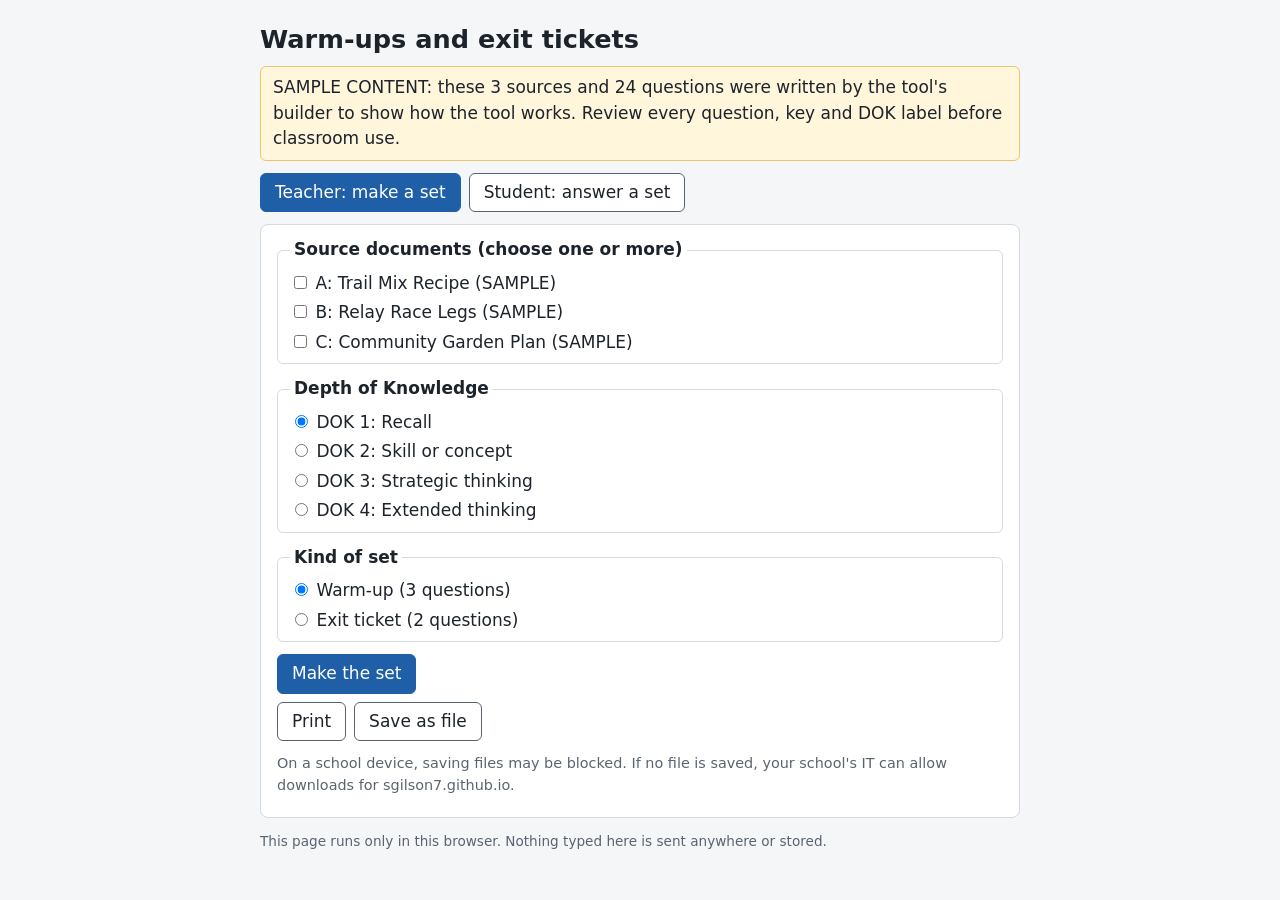
<file: index.html>
<!doctype html>
<html lang="en">
<head>
  <meta charset="utf-8">
  <meta name="viewport" content="width=device-width, initial-scale=1">
  <meta http-equiv="Content-Security-Policy" content="default-src 'self'; script-src 'self' 'wasm-unsafe-eval'; connect-src 'self'; style-src 'self'; img-src 'self' data: blob:; font-src 'none'; object-src 'none'; frame-src 'none'; worker-src 'none'; manifest-src 'none'; base-uri 'none'; form-action 'none'">
  <meta name="referrer" content="no-referrer">
  <title>Warm-ups and Exit Tickets</title>
  <link rel="icon" href="data:,">
  <link rel="stylesheet" href="style.css">
  <script type="module" src="app.js"></script>
</head>
<body>
  <header class="no-print">
    <h1>Warm-ups and exit tickets</h1>
    <p id="notice" class="notice"></p>
    <p id="wasm-blocked" class="blocked" role="alert" hidden>This tool could not start because this browser blocks WebAssembly, which the tool needs.
      On a school device, your school's IT can allow WebAssembly for sgilson7.github.io.</p>
    <nav aria-label="Mode">
      <button type="button" id="mode-teacher" aria-pressed="true">Teacher: make a set</button>
      <button type="button" id="mode-student" aria-pressed="false">Student: answer a set</button>
    </nav>
  </header>

  <main>
    <section id="teacher" aria-label="Teacher">
      <form id="make-form" class="no-print">
        <fieldset>
          <legend>Source documents (choose one or more)</legend>
          <div id="sources" class="choices"></div>
        </fieldset>
        <fieldset>
          <legend>Depth of Knowledge</legend>
          <div id="levels" class="choices"></div>
        </fieldset>
        <fieldset>
          <legend>Kind of set</legend>
          <div id="kinds" class="choices"></div>
        </fieldset>
        <button type="submit" id="make">Make the set</button>
      </form>
      <div id="teacher-message" class="message no-print" role="alert"></div>
      <div id="teacher-actions" class="actions no-print" hidden>
        <button type="button" id="print">Print</button>
        <button type="button" id="save">Save as file</button>
        <p class="help">On a school device, saving files may be blocked. If no file is saved,
          your school's IT can allow downloads for sgilson7.github.io.</p>
      </div>
      <div id="teacher-set"></div>
    </section>

    <section id="student" aria-label="Student" hidden>
      <form id="open-form" class="no-print">
        <label for="code-input">Set code</label>
        <input id="code-input" autocomplete="off" spellcheck="false" placeholder="W3-AB-A3A-B3A-A3B">
        <button type="submit" id="open">Open the set</button>
        <label for="file-input" class="file-label">or open a saved set file</label>
        <input type="file" id="file-input" accept=".txt,text/plain">
        <p class="help">On a school device, opening files may be blocked. If the file chooser does not open,
          your school's IT can allow file selection for sgilson7.github.io.</p>
      </form>
      <div id="student-message" class="message" role="alert"></div>
      <form id="answer-form">
        <div id="student-set"></div>
        <button type="submit" id="check" hidden>Check my answers</button>
      </form>
      <p id="summary" class="summary" role="status"></p>
    </section>
  </main>

  <footer class="no-print">
    <p>This page runs only in this browser. Nothing typed here is sent anywhere or stored.</p>
  </footer>
</body>
</html>
</file>
<file: style.css>
:root {
  --ink: #1d232b;
  --muted: #5a6470;
  --line: #d5dae0;
  --paper: #ffffff;
  --wash: #f4f6f8;
  --accent: #1f5fa8;
  --good: #1d6b3a;
  --bad: #9c2b23;
  --warn-bg: #fff6dc;
  --warn-line: #e7c766;
}

* { box-sizing: border-box; }

body {
  margin: 0;
  padding: 0 16px 32px;
  background: var(--wash);
  color: var(--ink);
  font: 17px/1.5 system-ui, -apple-system, "Segoe UI", Roboto, sans-serif;
}

header, main, footer { max-width: 760px; margin: 0 auto; }
h1 { font-size: 1.6rem; margin: 20px 0 8px; }
h2 { font-size: 1.25rem; margin: 16px 0 4px; }
h3 { font-size: 1rem; margin: 0 0 4px; }

.notice {
  background: var(--warn-bg);
  border: 1px solid var(--warn-line);
  border-radius: 6px;
  padding: 8px 12px;
  margin: 8px 0;
}
.notice.small { font-size: 0.85rem; }
.notice:empty { display: none; }

nav { display: flex; flex-wrap: wrap; gap: 8px; margin: 12px 0; }
nav button[aria-pressed="true"] { background: var(--accent); color: #fff; border-color: var(--accent); }

section, form#open-form {
  background: var(--paper);
  border: 1px solid var(--line);
  border-radius: 8px;
  padding: 12px 16px;
  margin: 12px 0;
}
form#open-form { border: 0; padding: 0; }

fieldset { border: 1px solid var(--line); border-radius: 6px; margin: 0 0 12px; padding: 8px 12px; }
legend { font-weight: 600; padding: 0 4px; }
.choices { display: flex; flex-direction: column; gap: 4px; }
.choices label, label.option { display: block; cursor: pointer; }

button {
  font: inherit;
  padding: 6px 14px;
  border: 1px solid var(--muted);
  border-radius: 6px;
  background: var(--paper);
  color: var(--ink);
  cursor: pointer;
}
button[type="submit"] { background: var(--accent); color: #fff; border-color: var(--accent); }
button:disabled { opacity: 0.5; cursor: not-allowed; }

input[type="text"], input#code-input {
  font: inherit;
  padding: 4px 8px;
  border: 1px solid var(--muted);
  border-radius: 4px;
  max-width: 100%;
}
input#code-input { width: 20em; margin: 4px 8px 4px 0; text-transform: uppercase; }
.file-label { display: block; margin-top: 10px; }

.message p { color: var(--bad); font-weight: 600; margin: 8px 0; }
.actions { display: flex; gap: 8px; margin: 8px 0; }
.code { font-family: ui-monospace, Menlo, Consolas, monospace; font-weight: 600; }

.source { border-left: 4px solid var(--line); padding: 4px 12px; margin: 8px 0; }

.questions { padding-left: 1.4em; }
.question { margin: 14px 0; }
.prompt { margin: 0 0 4px; font-weight: 500; }
.option { margin: 2px 0 2px 8px; }
.hint { color: var(--muted); font-size: 0.9rem; margin: 4px 0; }
.meta { color: var(--muted); font-size: 0.8rem; margin: 2px 0; }
.key { color: var(--good); font-weight: 600; margin: 4px 0; }
.note { color: var(--muted); font-size: 0.9rem; margin: 2px 0 6px; }
.swap-note { color: var(--muted); font-style: italic; }
.mark { font-weight: 600; margin: 4px 0; }
.mark.match { color: var(--good); }
.mark.no-match { color: var(--bad); }
.summary { font-weight: 700; font-size: 1.1rem; }
.print-only { display: none; }

footer { color: var(--muted); font-size: 0.85rem; }

@media (max-width: 480px) {
  input#code-input { width: 100%; }
}

@media print {
  body { background: #fff; padding: 0; font-size: 12pt; }
  .no-print, nav, footer, header { display: none !important; }
  section { border: 0; padding: 0; margin: 0; }
  .print-only { display: block; }
  .question { break-inside: avoid; }
}

.blocked {
  background: var(--warn-bg);
  border: 1px solid var(--warn-line);
  border-radius: 6px;
  padding: 8px 12px;
  margin: 8px 0;
  font-weight: 600;
}
.help { flex-basis: 100%; margin: 4px 0 0; font-size: 0.9rem; color: var(--muted); }
.actions { flex-wrap: wrap; }
</file>
